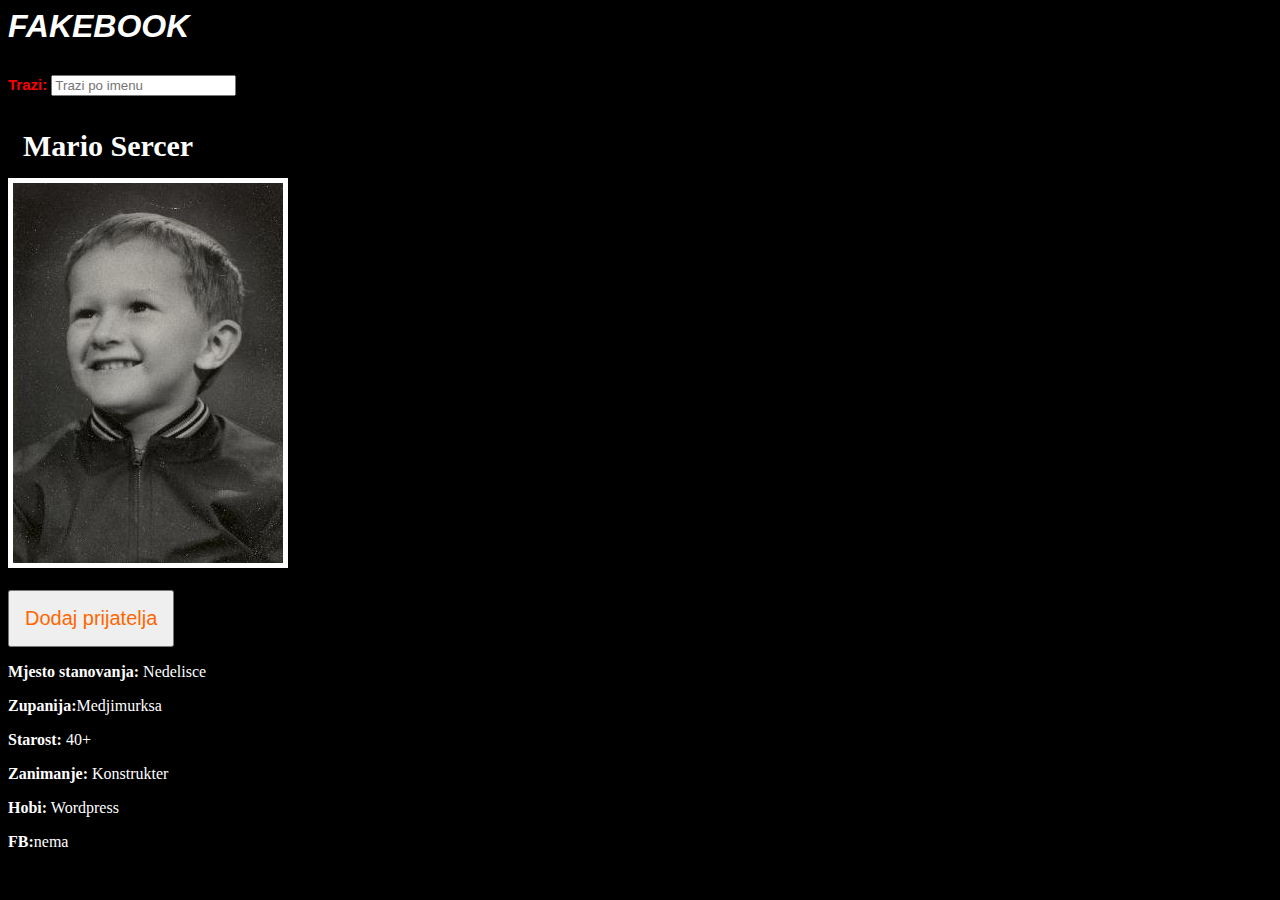
<file: Marios Fakebook.html>
<!DOCTYPE html>
<html>
    <head>
      <link rel="stylesheet" href="style.css" />
      <meta charset="UTF-8">
       <meta name="description" content="My Fakebook">
       <meta name="keywords" content="zanimanje, hobi, fakebook">
       <meta name="author" content="Mario Sercer">

        <title>Mario Sercer | Fakebook</title>
    </head>

    <body>
        <h1><i>FAKEBOOK</i></h1>
        <div class="search">
          Trazi: <input type="text" placeholder="Trazi po imenu">
        </div>
        <br/>

        <h2>Mario Sercer</h2>
        <img class="image" src="mario.jpg" >
        <br/>
        <br/>

        <button>Dodaj prijatelja</button>
        <br/>

        <p><strong>Mjesto stanovanja:</strong> Nedelisce</p>
        <p><strong>Zupanija:</strong>Medjimurksa</p>
        <p><strong>Starost:</strong> 40+</p>
        <p><strong>Zanimanje:</strong> Konstrukter</p>
        <p><strong>Hobi:</strong> Wordpress</p>
        <p><strong>FB:</strong>nema</p>
    </body>
</html>
</file>
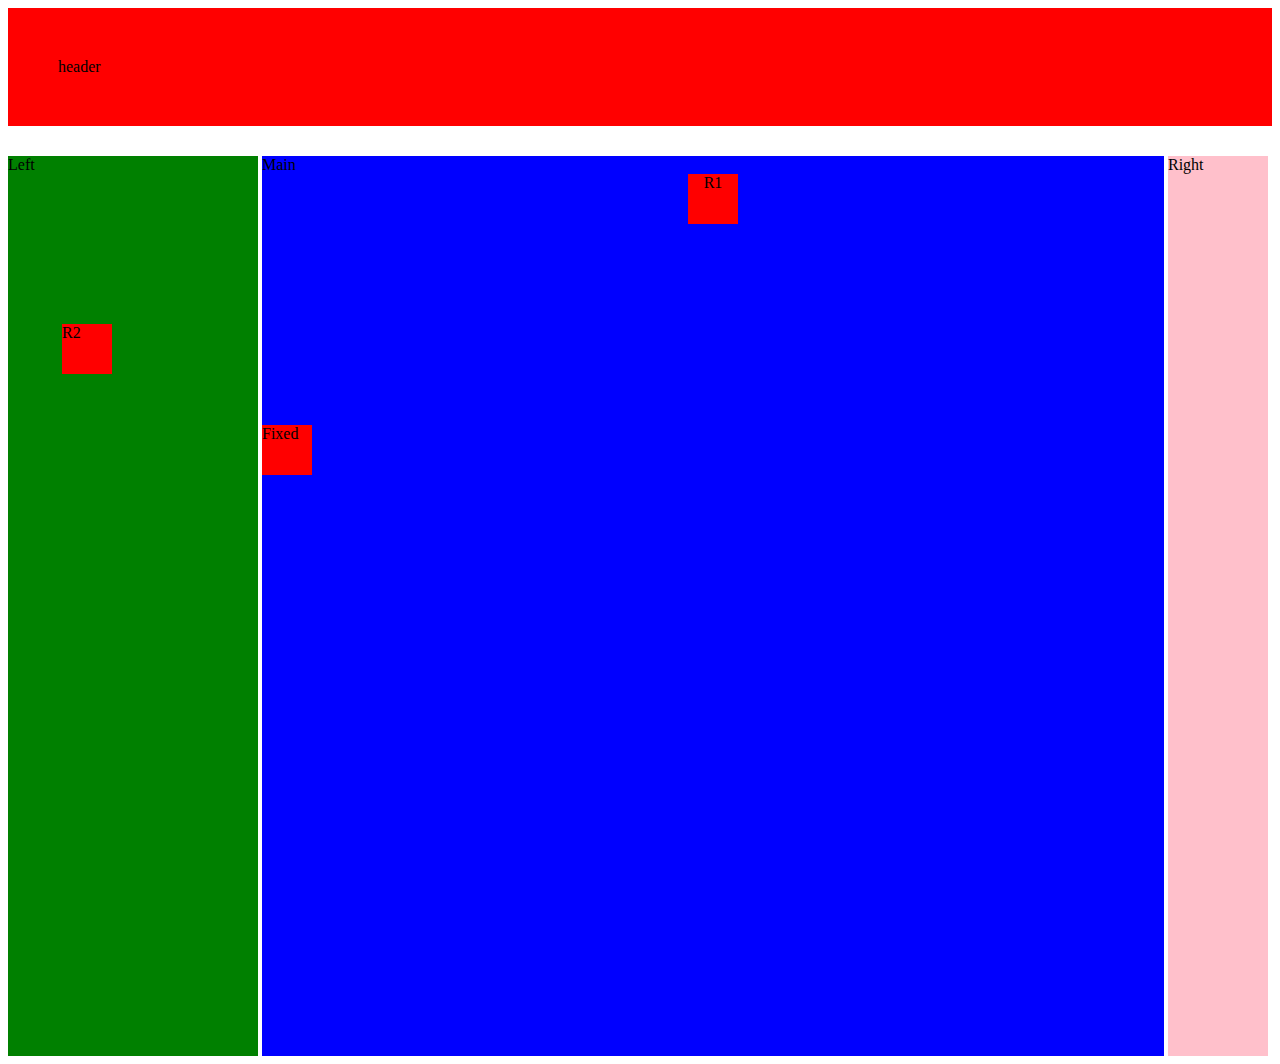
<file: predavanje1809.html>
<!DOCTYPE html>
<html>
  <head>
    <title>Predavanje 3</title>
    <link rel="stylesheet" href="style1809.css" >
  </head>
  <body>
    <div id="header">
      header
    </div>
    <div id="aside-left" class="inline">
      Left
    </div>
    <div id="main" class="inline">
      Main
      <div id="relative1" class="box">R1</div>
      <div id="relative2" class="box">R2</div>
      <div id="fixed" class="box">Fixed</div>
    </div>
    <div id="aside-right" class="inline">
      Right
    </div>
  </body>
</html>
</file>
<file: style.css>
body {
  background-color: black;
  color: #fff;
}
h1 {
  color: #fff;
  font-family: Arial;
  font-size: 32px;
  margin: 0;
  text-align: left;
  padding-bottom: 10px;

}

h2 {
  font-size: 30px;
  font-weight: 900;
  margin: 0;
  text-align: left;
  color: #fff;
  padding: 15px;
}

.search {
  color: red;
  font-size: 15px;
  font-weight: bold;
  font-family: Arial;
  margin-top: 20px;
}
.image {
  margin: auto;
  border: 5px solid #fff;
}
.image:hover {
  border: 5px solid #ff6600;
}

button {
  font-family: Arial;
  font-size: 20px;
  color: #ff6600;
  padding: 15px;
  text-align: center;
}
</file>
<file: style1809.css>
/*
Padding 20px
*/
#header {
  background-color: red;
  padding: 50px;
}

/*
Ovo ispod je inline block
inline element margin-top 30px
*/
.inline {
  display: inline-block;
  margin-top: 30px;
  height: 100vh;
  vertical-align: top;
}

#aside-left {
  background-color: green;
  width: 250px;
}

#main {
  background-color: blue;
  width: calc(100% - 362px);
}

#aside-right {
  background-color: pink;
  width: 100px;
}
.box {
  width: 50px;
  height: 50px;
  background: red;
}
#relative1 {
  position: relative;
  margin: 0 auto;
  text-align: center;
}
#relative2 {
  position: relative;
  top: 100px;
  right: 200px;
}
#fixed {
  position: fixed;
  top: calc(50vh - 25px);
}
</file>
